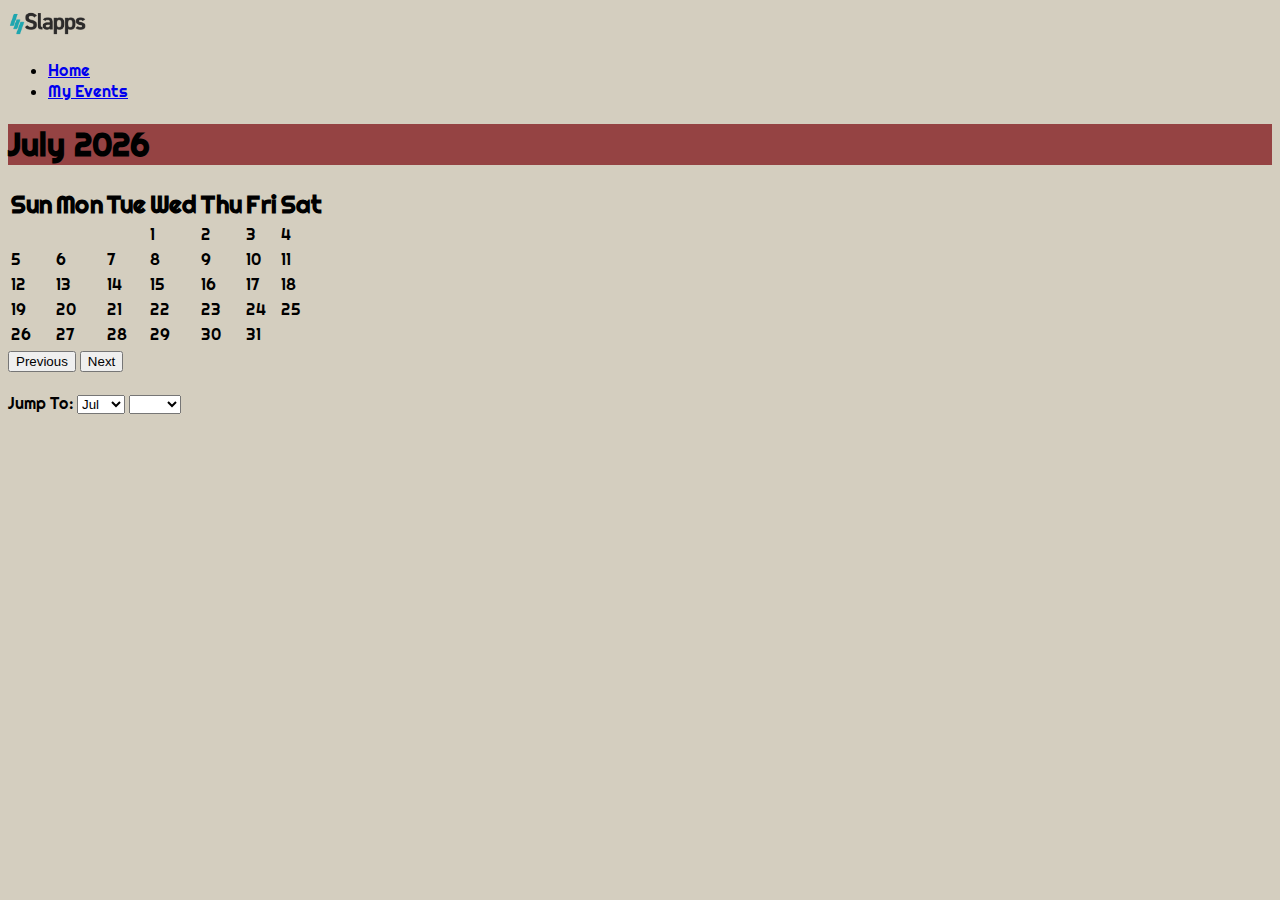
<file: calendar.html>
<!DOCTYPE html>
<html lang="en">

<head>
  <meta charset="UTF-8">
  <title>Calendar</title>

  <meta name="viewport" content="width=device-width, initial-scale=1, shrink-to-fit=no">
  <link rel="stylesheet" href="https://stackpath.bootstrapcdn.com/bootstrap/4.1.0/css/bootstrap.min.css"
    integrity="sha384-9gVQ4dYFwwWSjIDZnLEWnxCjeSWFphJiwGPXr1jddIhOegiu1FwO5qRGvFXOdJZ4" crossorigin="anonymous">
  <link rel="stylesheet" href="calendarStyle.css">
  <link href="https://fonts.googleapis.com/css2?family=Raleway&family=Righteous&display=swap" rel="stylesheet">

</head>

<body>
  <!-- NAV BAR -->
  <nav class="navbar navbar-expand-lg navbar-light bg-light">
    <a class="navbar-brand" href="index.html">
      <img src="assets/slapps-logo.png" width="80" height="auto" alt="slapps-logo">
    </a>

    <div class="collapse navbar-collapse" id="navbarNav">
      <ul class="navbar-nav">
        <li class="nav-item active">
          <a class="nav-link" href="index.html">Home</a>
        </li>
        <li class="nav-item">
          <a class="nav-link" href="calendar.html">My Events</a>
        </li>
      </ul>
    </div>
  </nav>

  <div class="container col-lg-6 col-md-6 col-lg-8 mt-5 ">

    <div class="card">
      <!-- MODAL -->
      <div class="modal fade " style='display:none' tabindex="-1" role="dialog">
        <div class="modal-dialog modal-lg mt-5" style="background-color: black;" role="document">

          <div class="modal-content">
            <header class="modal-header">
              <!-- HEADER FOR EVENT BASIC INFOT, DIVIDE INTO TWO COLUMNS FOR SPACING -->
              <div class="col-md-4">
                <h5 class="modal-title mr-auto">Modal title</h5>
                <h5 class="eventTitle ml-auto mr-3"></h5>
              </div>

              <div class="col-md-4">
                <h6 class="modal-venue mr-auto">Venue:</h6>
                <h6 class="modal-location  ml-auto">Location</h6>
              </div>

              <button type="button" class="close" data-dismiss="modal" aria-label="Close">
                <span aria-hidden="true">&times;</span>
              </button>

            </header>

            <div class="modal-body">
              <p class="modalText">Modal body text goes here.</p>
            </div>

            <div class="modal-footer">
              <button type="button" class="btn btn-sm createEvent"
                style="background-color: rgba(206, 201, 143, 0.6); ">Add Event</button>
              <button type="button" class="btn btn-sm removeEvent"
                style="background-color: rgba(206, 201, 143, 0.6);">Remove Event</button>
              <button type="button" class="btn btn-sm close"
                style="background-color: rgba(172, 140, 68, 0.6); font-size: small;" data-dismiss="modal"></button>
            </div>

          </div>
        </div>
      </div>
      <!-- END OF MODAL CONTENT -->


      <h1 class="card-header text-white" style="background-color:#954343;" id="monthAndYear"></h1>
      <table class="table table-bordered table-responsive-sm" id="calendar">
        <thead class="thead-dark">
          <tr>
            <th style="font-size: x-large;">Sun</th>
            <th style="font-size: x-large;">Mon</th>
            <th style="font-size: x-large;">Tue</th>
            <th style="font-size: x-large;">Wed</th>
            <th style="font-size: x-large;">Thu</th>
            <th style="font-size: x-large;">Fri</th>
            <th style="font-size: x-large;">Sat</th>
          </tr>
        </thead>

        <tbody id="calendar-body">
        </tbody>
      </table>

      <div class="form-inline">

        <button class="btn btn-outline-dark col-sm-2 ml-auto mr-5" id="previous" onclick="previous()">Previous</button>

        <button class="btn btn-outline-dark col-sm-2 ml-5 mr-auto " id="next" onclick="next()">Next</button>
      </div>

      <br />

      <form class="form-inline">
        <label class="lead mr-2 ml-2 mb-5" for="month">Jump To: </label>
        <select class="form-control col-sm-4 ml-auto mr-3" name="month" id="month" onchange="choose()">
          <option value=0>Jan</option>
          <option value=1>Feb</option>
          <option value=2>Mar</option>
          <option value=3>Apr</option>
          <option value=4>May</option>
          <option value=5>Jun</option>
          <option value=6>Jul</option>
          <option value=7>Aug</option>
          <option value=8>Sep</option>
          <option value=9>Oct</option>
          <option value=10>Nov</option>
          <option value=11>Dec</option>
        </select>


        <label for="year"></label><select class="form-control col-sm-4 mr-auto" name="year" id="year"
          onchange="choose()">

          <option value=2020>2020</option>
          <option value=2021>2021</option>
          <option value=2022>2022</option>

        </select></form>
    </div>
  </div>


  <script src="https://code.jquery.com/jquery-3.3.1.slim.min.js"
    integrity="sha384-q8i/X+965DzO0rT7abK41JStQIAqVgRVzpbzo5smXKp4YfRvH+8abtTE1Pi6jizo"
    crossorigin="anonymous"></script>
  <script src="calendar.js"></script>

  <script src="https://cdnjs.cloudflare.com/ajax/libs/popper.js/1.14.0/umd/popper.min.js"
    integrity="sha384-cs/chFZiN24E4KMATLdqdvsezGxaGsi4hLGOzlXwp5UZB1LY//20VyM2taTB4QvJ"
    crossorigin="anonymous"></script>
  <script src="https://stackpath.bootstrapcdn.com/bootstrap/4.1.0/js/bootstrap.min.js"
    integrity="sha384-uefMccjFJAIv6A+rW+L4AHf99KvxDjWSu1z9VI8SKNVmz4sk7buKt/6v9KI65qnm"
    crossorigin="anonymous"></script>


</body>

</html>
</file>
<file: calendarStyle.css>
.modal {
    display: none;
    position: fixed;
    z-index: 1;
    left: 0;
    top: 0;
    width: 100%;
    height: 100%;
    overflow: auto;
    background-color: rgba(226, 210, 174, 0.2);

}

body {
    background-color: rgb(212, 206, 191);

    background-size: cover;
    background-position: auto;
    background-repeat: no-repeat;
    font-family: 'Righteous', cursive;
}

.modal-body {
    font-family: 'Raleway', sans-serif;
}
.modal-header  {
    background-image: url("https://bestanimations.com/Music/music-fans-concert-animated-gif-image-1.gif");
    background-position: center;
    background-repeat: no-repeat;
    background-size: cover;
    border-style: solid;
    border-color: whitesmoke;
    color: whitesmoke
}

.modal-footer {
    background-image: url("https://bestanimations.com/Music/music-fans-concert-animated-gif-image-1.gif");
background-position: bottom;
background-repeat: no-repeat;
background-size: cover;
color: white;
border-style: solid;
}
</file>
